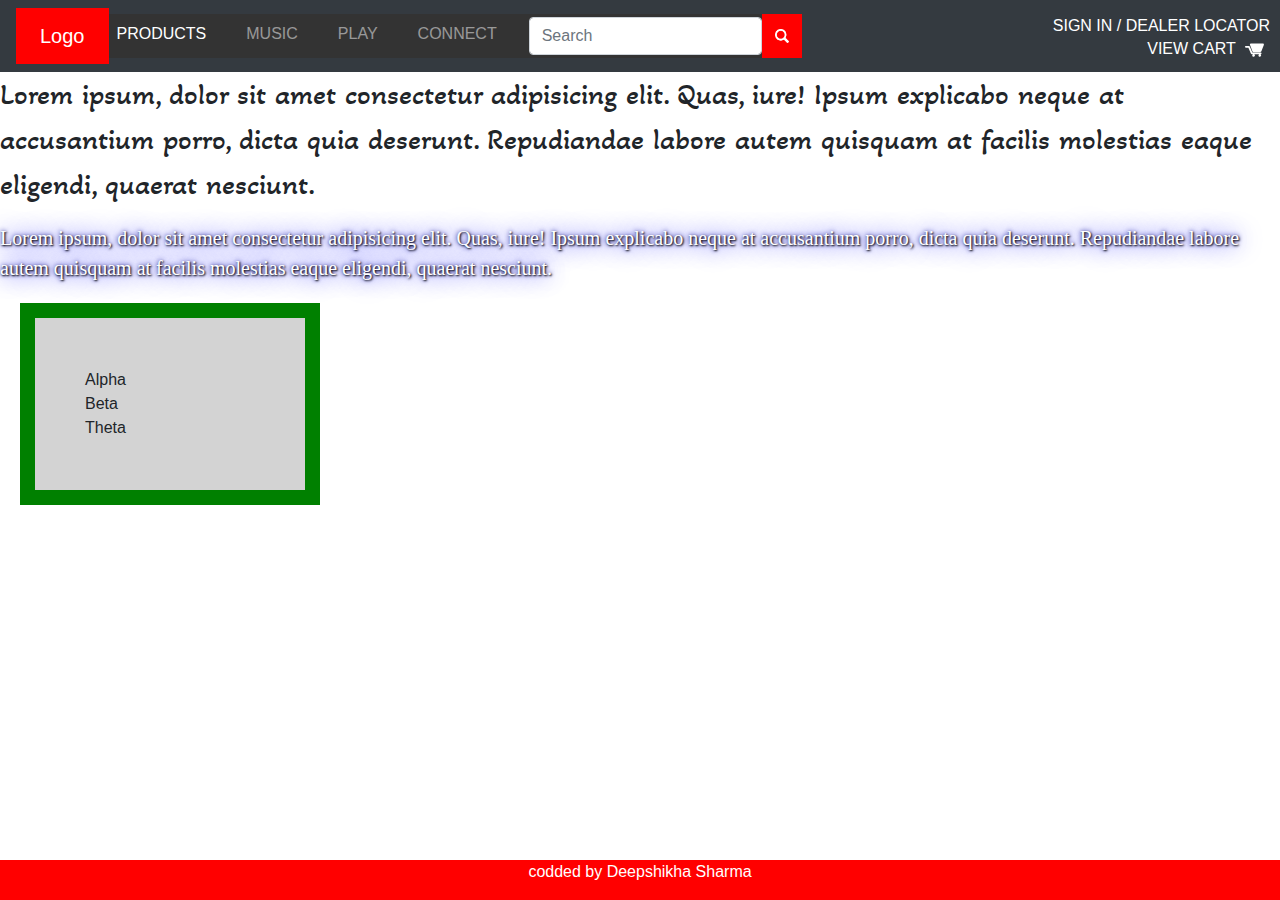
<file: 23-02-21-CSS-HTML/index.html>
<!DOCTYPE html>
<html lang="en">
    <head>
        <meta charset="UTF-8">
        <meta name="viewport" content="width=device-width, initial-scale=1, shrink-to-fit=no">
        <link rel="stylesheet" href="https://stackpath.bootstrapcdn.com/bootstrap/4.4.1/css/bootstrap.min.css" integrity="sha384-Vkoo8x4CGsO3+Hhxv8T/Q5PaXtkKtu6ug5TOeNV6gBiFeWPGFN9MuhOf23Q9Ifjh" crossorigin="anonymous">
        <link rel="stylesheet" href="https://cdnjs.cloudflare.com/ajax/libs/animate.css/3.5.2/animate.min.css">
        <link rel="stylesheet" type="text/css" href="style.css">
   
        <link rel="preconnect" href="https://fonts.gstatic.com">
        <link href="https://fonts.googleapis.com/css2?family=Akaya+Telivigala&display=swap" rel="stylesheet">
        <title>Strapping Good Coffee</title>
    </head>
    <body>
        
<!-- NAVBAR -->        
    
        <nav class="navbar navbar-expand-lg navbar-dark bg-dark">
            <div class="logoB">
          <a class="navbar-brand ml-4 mt-2 mb-2 mr-4" href="#">Logo</a>
            </div>
          <button class="navbar-toggler" type="button" data-toggle="collapse" data-target="#navbarSupportedContent" aria-controls="navbarSupportedContent" aria-expanded="false" aria-label="Toggle navigation">
            <span class="navbar-toggler-icon"></span>
          </button>

          <div class="collapse navbar-collapse" id="navbarSupportedContent">
            <ul class="navbar-nav mr-auto">
              <li class="nav-item active">
                <a class="nav-link mr-4" href="HTML-restaurant.html">PRODUCTS <span class="sr-only">(current)</span></a>
               
              </li>
              <li class="nav-item mr-4">
                <a class="nav-link" href="https://www.spotify.com/us/premium/?utm_source=us-en_brand_contextual-desktop_text&utm_medium=paidsearch&utm_campaign=alwayson_ucanz_us_performancemarketing_core_brand+contextual-desktop+text+exact+us-en+google&gclid=Cj0KCQiA7NKBBhDBARIsAHbXCB6DH7-7d9h89QDcecU6jnSRH3G9Id4i02g0rIx0WiixslAcuEqBddoaAkcbEALw_wcB&gclsrc=aw.ds">MUSIC</a>
              </li>
                <li class="nav-item mr-4">
                <a class="nav-link" href="https://www.netflix.com/">PLAY</a>
              </li>
                <li class="nav-item mr-4">
                <a class="nav-link" href="resume.html">CONNECT</a>
              </li>
                <form class="form-inline my-2 my-lg-0">
              <input class="form-control" type="search" placeholder="Search" aria-label="Search">  
            <div class="btnBack">
              <img class="btn my-2 my-sm-2" src="assets/images/Search-icon.png" width="40">
            </div>
            </form>
                <div class="right">
              SIGN IN / DEALER LOCATOR
                </div>
                <div class="rightBottom">
              VIEW CART <img class="btn cart" src="assets/images/shopping-cart-icon.svg" width="50">
                </div>
            </ul>
          </div>
        </nav>

      
        
         <section>
             <div>
                 <p class="font-one mytext">
                  Lorem ipsum, dolor sit amet consectetur adipisicing elit. Quas, iure! Ipsum explicabo neque at accusantium porro, dicta quia deserunt. Repudiandae labore autem quisquam at facilis molestias eaque eligendi, quaerat nesciunt.
                 </p>
             </div>
         </section> 

        <section>
          <div>
              <p class="font-two mtext">
               Lorem ipsum, dolor sit amet consectetur adipisicing elit. Quas, iure! Ipsum explicabo neque at accusantium porro, dicta quia deserunt. Repudiandae labore autem quisquam at facilis molestias eaque eligendi, quaerat nesciunt.
              </p>
          </div>

           
    
      
      <div class="flex-container">
          <div class="flex-item">Alpha</div>
          <div class="flex-item">Beta</div>
          <div class="flex-item">Theta</div>
      </div>

        <div class="footer">
          <p>codded by Deepshikha Sharma</p>
        </div>
        
<!-- Bootstrap Javascript -->
<script src="https://code.jquery.com/jquery-3.4.1.slim.min.js" integrity="sha384-J6qa4849blE2+poT4WnyKhv5vZF5SrPo0iEjwBvKU7imGFAV0wwj1yYfoRSJoZ+n" crossorigin="anonymous"></script>
<script src="https://cdn.jsdelivr.net/npm/popper.js@1.16.0/dist/umd/popper.min.js" integrity="sha384-Q6E9RHvbIyZFJoft+2mJbHaEWldlvI9IOYy5n3zV9zzTtmI3UksdQRVvoxMfooAo" crossorigin="anonymous"></script>
<script src="https://stackpath.bootstrapcdn.com/bootstrap/4.4.1/js/bootstrap.min.js" integrity="sha384-wfSDF2E50Y2D1uUdj0O3uMBJnjuUD4Ih7YwaYd1iqfktj0Uod8GCExl3Og8ifwB6" crossorigin="anonymous"></script>
<script src="https://code.jquery.com/jquery-3.4.1.js" integrity="sha256-WpOohJOqMqqyKL9FccASB9O0KwACQJpFTUBLTYOVvVU=" crossorigin="anonymous"></script>
    </body>
</html>
</file>
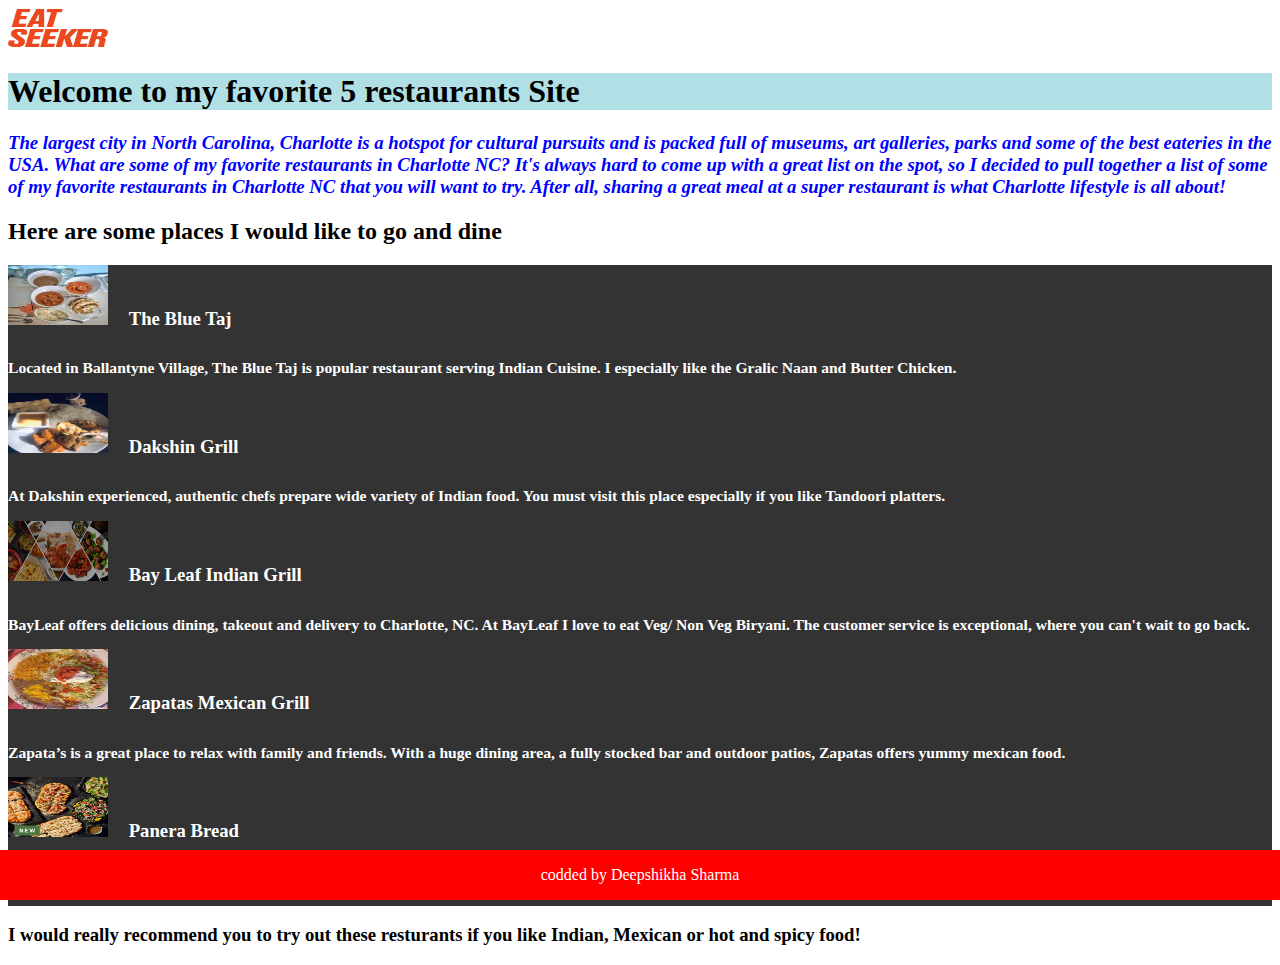
<file: 23-02-21-CSS-HTML/HTML-restaurant.html>
<!DOCTYPE html>
<html>

  <head> 
    <title> My 5 Favorite Restaurants </title>
    <img src="EatSeekers.png" width="100" height="40"alt="Eat Seekers">
    <link rel="stylesheet" type="text/css" href="style.css">
  </head>

  <body>
    
  
    <h1 style="background-color:powderblue;"> Welcome to my favorite 5 restaurants Site</h1>

    <h3>
      <p style="color:blue;"><i>The largest city in North Carolina, Charlotte is a hotspot for cultural pursuits and is packed full of museums, art galleries, parks and some of the best eateries in the USA.

        What are some of my favorite restaurants in Charlotte NC?  It's always hard to come up with a great list on the spot, so I decided to pull together a list of some of my favorite restaurants in Charlotte NC
        that you will want to try. After all, sharing a great meal at a super restaurant is what Charlotte lifestyle is all about!</i></p>
     
    </h3>
    
     
    <h2>Here are some places I would like to go and dine</h2>
 <h3>
    <ul>
        <li> <img src="BlueTaj.png" width="100" height="60" alt="Image of Blue Taj.">
          <a href="https://www.thebluetaj.com/" target="_blank">The Blue Taj</a>
         
        <small><p style="color: white;"> Located in Ballantyne Village, The Blue Taj is popular restaurant serving Indian Cuisine. I especially like the Gralic Naan and Butter Chicken. </p></small></li>
        
        <li> <img src="Dakshin.png" width="100" height="60" alt="Image of Dakshin Grill">
          <a href="https://dakshinclt.com/" target="_blank">Dakshin Grill</a>
         
        <small><p style="color: white;"> At Dakshin experienced, authentic chefs prepare wide variety of Indian food. You must visit this place especially if you like Tandoori platters. </p></small></li>
       
        <li> <img src="BayLeaf.png" width="100" height="60" alt="Image of Bay Leaf Indian Grill">
          <a href="http://www.bayleafcharlotte.com/" target="_blank">Bay Leaf Indian Grill</a>
         
        <small><p style="color: white;"> BayLeaf offers delicious dining, takeout and delivery to Charlotte, NC. At BayLeaf I love to eat Veg/ Non Veg Biryani.
           The customer service is exceptional, where you can't wait to go back. </p></small></li>
       
          <li> <img src="Zapatas.png" width="100" height="60" alt="Image of Zapatas Mexican Grill">
            <a href="http://www.zapatasrestaurant.com/" target="_blank">Zapatas Mexican Grill</a>
           
          <small><p style="color: white;"> Zapata’s is a great place to relax with family and friends. With a huge dining area, a fully stocked bar and 
            outdoor patios, Zapatas offers yummy mexican food. </p></small></li>

            <li> <img src="Panera.png" width="100" height="60" alt="Image of Panera Bread">
              <a href="https://www.panerabread.com/en-us/home.html?utm_source=yext_pages" target="_blank">Panera Bread</a>
             
            <small><p style="color: white;"> I really love eating at Panera Bread. They have an amazing menu and use quality ingredients. They have amazing soups 
              and sandwiches. They also have really delicious coffee. </p></small></li>
        
  
    </ul>
  </h3>
    <h3>I would really recommend you to try out these resturants if you like Indian, Mexican or hot and spicy food!</h3>

  
    <div class="footer">
      <p>codded by Deepshikha Sharma</p>
    </div>
 

  
</body>

</html>
</file>
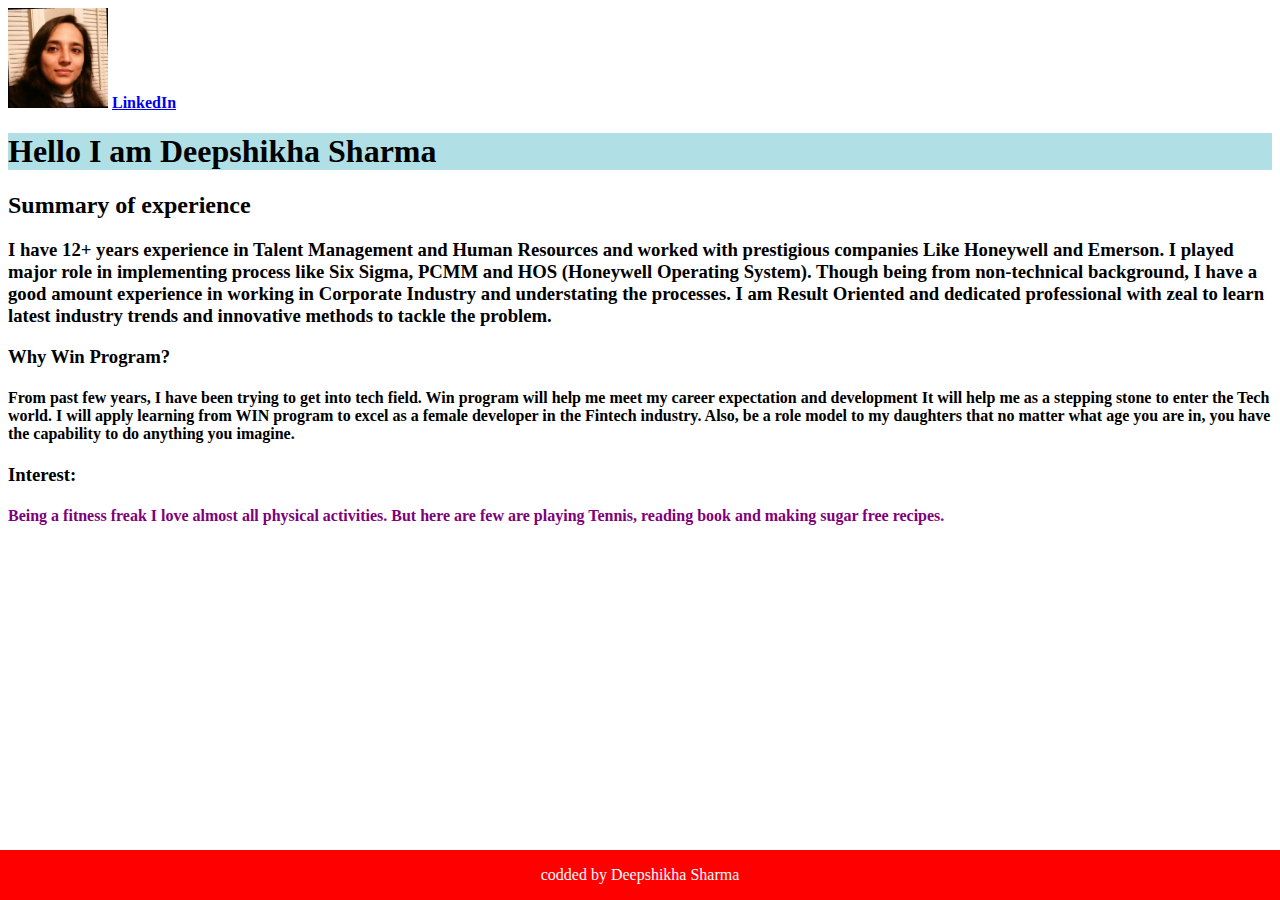
<file: 23-02-21-CSS-HTML/Resume.html>
<!DOCTYPE html>
<html>

  <head> 
    <title> Hello I am Deepshikha Sharma</title>
    <img src="Deeps.jpg" width="100" height="100"alt="Deepshikha Sharma">
    <a href="https://www.linkedin.com/in/deepshikhasharma1" target="_blank"><b>LinkedIn</b></a>
    <link rel="stylesheet" type="text/css" href="style.css">
  </head>

  <body>
    
  
    <h1 style="background-color:powderblue;"> Hello I am Deepshikha Sharma</h1>
    <h2>Summary of experience</h2>
    <h3 >
      <p>I have 12+ years experience in Talent Management and Human Resources and worked with prestigious companies Like Honeywell and Emerson. 
          I played major role in implementing process like Six Sigma, PCMM and HOS (Honeywell Operating System). 

        Though being from non-technical background, I have a good amount experience in working in Corporate Industry and understating the processes. 
        I am Result Oriented and dedicated professional with zeal to learn latest industry trends and innovative methods to tackle the problem. </p>
      
    </h3>

<h3>Why Win Program?</h3>
<h4>
<p>From past few years, I have been trying to get into tech field. Win program will help me meet my career expectation and 
    development It will help me as a stepping stone to enter the Tech world. I will apply learning from WIN program to excel as a female developer in the Fintech industry. 
    Also, be a role model to my daughters that no matter what age you are in, you have the capability to do anything you imagine. </p>
</h4>

<h3>Interest:</h>
<h4> 
  <p id="intrest">Being a fitness freak I love almost all physical activities. But here are few are playing Tennis, reading book and making sugar free recipes.
      </p>
</h4>




<div class="footer">
  <p>codded by Deepshikha Sharma</p>
</div>
    
 

  
</body>

</html>
</file>
<file: 23-02-21-CSS-HTML/style.css>
.btn {
    filter: invert(100%); 
      -webkit-filter: invert(100%);
}

.btnBack {
    background-color: red;
}

.right {
    text-align: right;
    position: absolute;
    right: 0px;
    width: 300px;
    padding: 0px 10px 0px 0px;
    color: white;
}

.rightBottom {
    text-align: right;
    position: absolute;
    right: 0px;
    width: 300px;
    padding: 20px 0px 0px 0px;
    color: white;
}

.navbar-brand {
    color: white;

}

.logoB {
    background-color:red;
 
}

.btn.cart {
    margin-left: -10px;
}

.footer {
    position: fixed;
    left: 0;
    bottom: 0;
    width: 100%;
    background-color: red;
    color: white;
    text-align: center;
 }



 .font-one{
    font-family: 'Akaya Telivigala', cursive;
    Font-size:30px;
}
/*=====CSS for Dropdown Menus=====*/

ul {
    list-style-type: none;
    margin: 0;
    padding: 0;
    overflow: hidden;
    background-color: #333;
}



li a, .dropbtn {
    display: inline-block;
    color: white;
    text-align: center;
    padding: 14px 16px;
    text-decoration: none;
}

li a:hover, .dropdown:hover .dropbtn {
    background-color: #0088ce;
}

li.dropdown {
    display: inline-block;
}

.dropdown-content {
    display: none;
    position: absolute;
    background-color: #f9f9f9;
    min-width: 160px;
    box-shadow: 0px 8px 16px 0px rgba(0,0,0,0.2);
}

.dropdown-content a {
    color: black;
    padding: 12px 16px;
    text-decoration: none;
    display: block;
    text-align: left;
}

.dropdown-content a:hover {background-color: #f1f1f1}

.dropdown:hover .dropdown-content {
    display: block;
}

.font-one{
    font-family: 'Akaya Telivigala', cursive;
    Font-size:30px;
}
.font-two{
    font-family: 'Playfair Display', serif;
    Font-size:20px;
    color: #0088ce;
    color: white;
    color: white;
    text-shadow: 1px 1px 2px black, 0 0 25px blue, 0 0 5px darkblue;
          
}
#intrest{
    color:rgb(128, 0, 122);
}
.flex-container {
    background-color: lightgrey;
    width: 300px;
    border: 15px solid green;
    padding: 50px;
    margin: 20px;
    animation-name: example;
    animation-duration: 4s;
    
  }
  @keyframes example {
    from {background-color: red;}
    to {background-color: yellow;
  }
</file>
